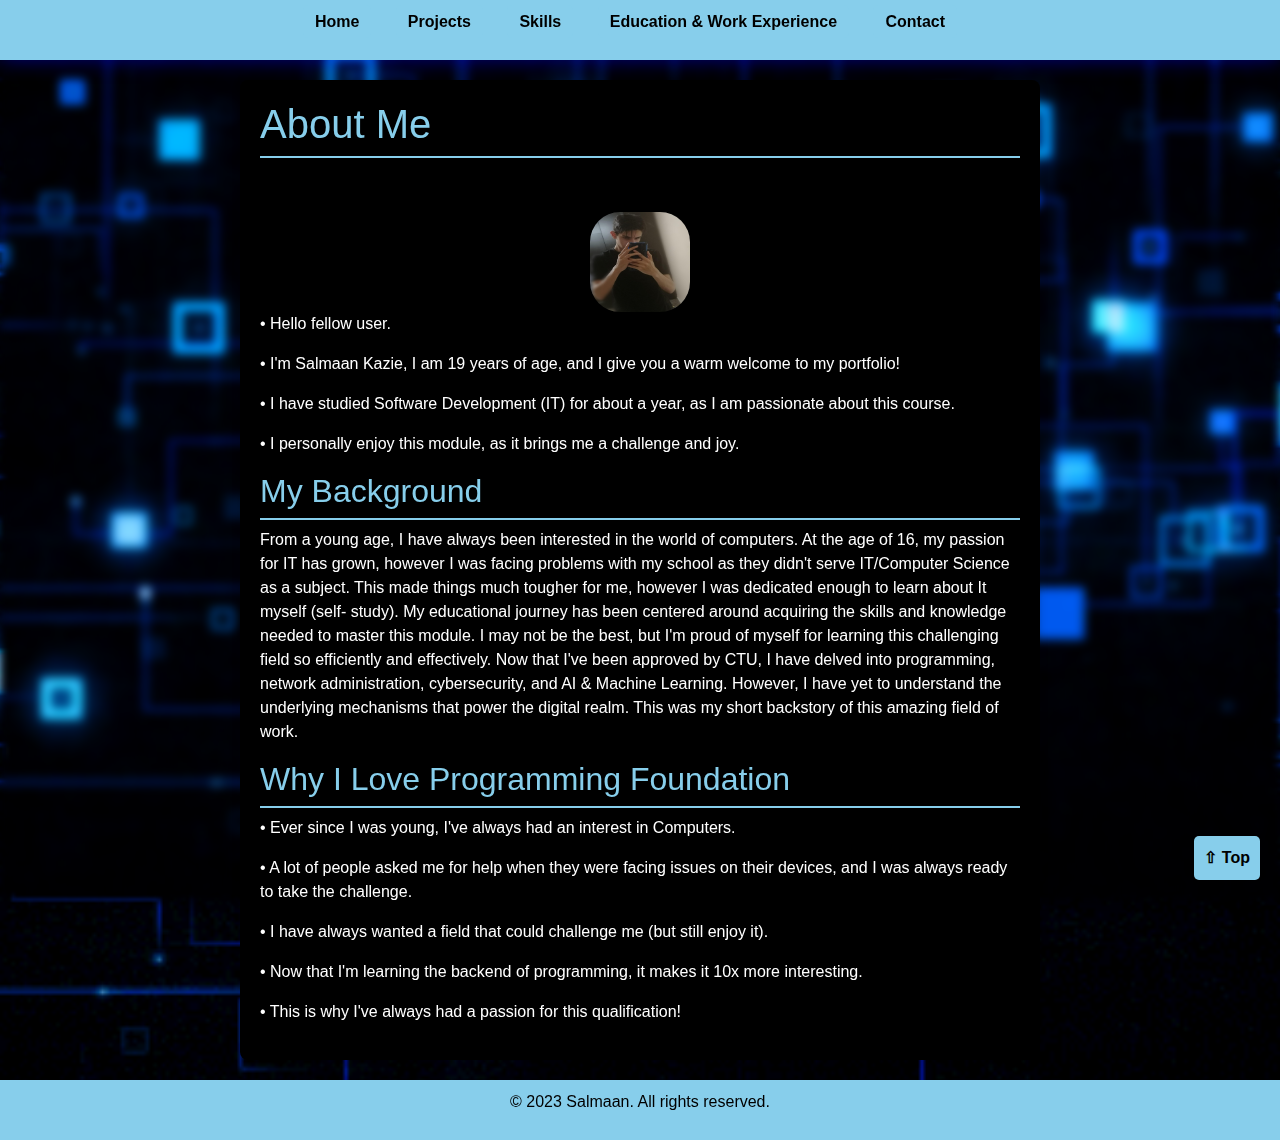
<file: index.html>
<!DOCTYPE html>
<html lang="en">

<head>
    <meta charset="UTF-8">
    <meta name="viewport" content="width=device-width, initial-scale=1.0">
    <title> Salmaan Kazie's Portfolio </title>
    <link rel="stylesheet" href="op.css">
    <link rel="stylesheet" href="https://stackpath.bootstrapcdn.com/bootstrap/4.3.1/css/bootstrap.min.css">
<style>
    .profile-image-container {
        text-align: center;
    }
    
    .profile-image {
        width: 100px; 
        height: 100px; 
        border-radius: 30%;
        margin-top: 6%; 
    }
</style>
</head>

<body class="home">
    <header>
        <nav>
            <ul>
                <li><a href="home.html">Home</a></li>
                <li><a href="projects.html">Projects</a></li>
                <li><a href="skills.html">Skills</a></li>
                <li><a href="education.html">Education & Work Experience</a></li>
                <li><a href="contact.html">Contact</a></li>
            </ul>
        </nav>
    </header>

    <section id="home">
        <h1>About Me</h1>
        <div class="profile-image-container">
            <img src="Images/sk.jpg" alt="Profile Image" class="profile-image">
        </div>
        <p>• Hello fellow user. 
            <p>• I'm Salmaan Kazie, I am 19 years of age, and I give you a warm welcome to my portfolio!</p>
                <p>• I have studied Software Development (IT) for about a year, as I am passionate about this course.</p>     
                    <p>• I personally enjoy this module, as it brings me a challenge and joy.</p>    
        
        <h2>My Background</h2>
        <p>
            From a young age, I have always been interested in the world of computers. 
            At the age of 16, my passion for IT has grown, however I was facing problems with my school as they didn't serve IT/Computer Science as a subject. 
            This made things much tougher for me, however I was dedicated enough to learn about It myself (self- study). 
            My educational journey has been centered around acquiring the skills and knowledge needed to master this module. 
            I may not be the best, but I'm proud of myself for learning this challenging field so efficiently and effectively. 
            Now that I've been approved by CTU, I have delved into programming, network administration, cybersecurity, and AI & Machine Learning. 
            However, I have yet to understand the underlying mechanisms that power the digital realm. 
            This was my short backstory of this amazing field of work.</p>

        <h2>Why I Love Programming Foundation</h2>
        <p>• Ever since I was young, I've always had an interest in Computers.</p> 
            <p>• A lot of people asked me for help when they were facing issues on their devices, and I was always ready to take the challenge.</p> 
                <p>• I have always wanted a field that could challenge me (but still enjoy it).</p> 
                    <p>• Now that I'm learning the backend of programming, it makes it 10x more interesting.</p>
                        <p>• This is why I've always had a passion for this qualification!</p>
    </section>


    <div id="scrollToTopBtn">&#8679; Top</div>

    <div id="loadingSpinner"></div>

    <footer>
        <p>&copy; 2023 Salmaan. All rights reserved.</p>
    </footer>

    <script src="op.js"></script>

</body>

</html>
</file>
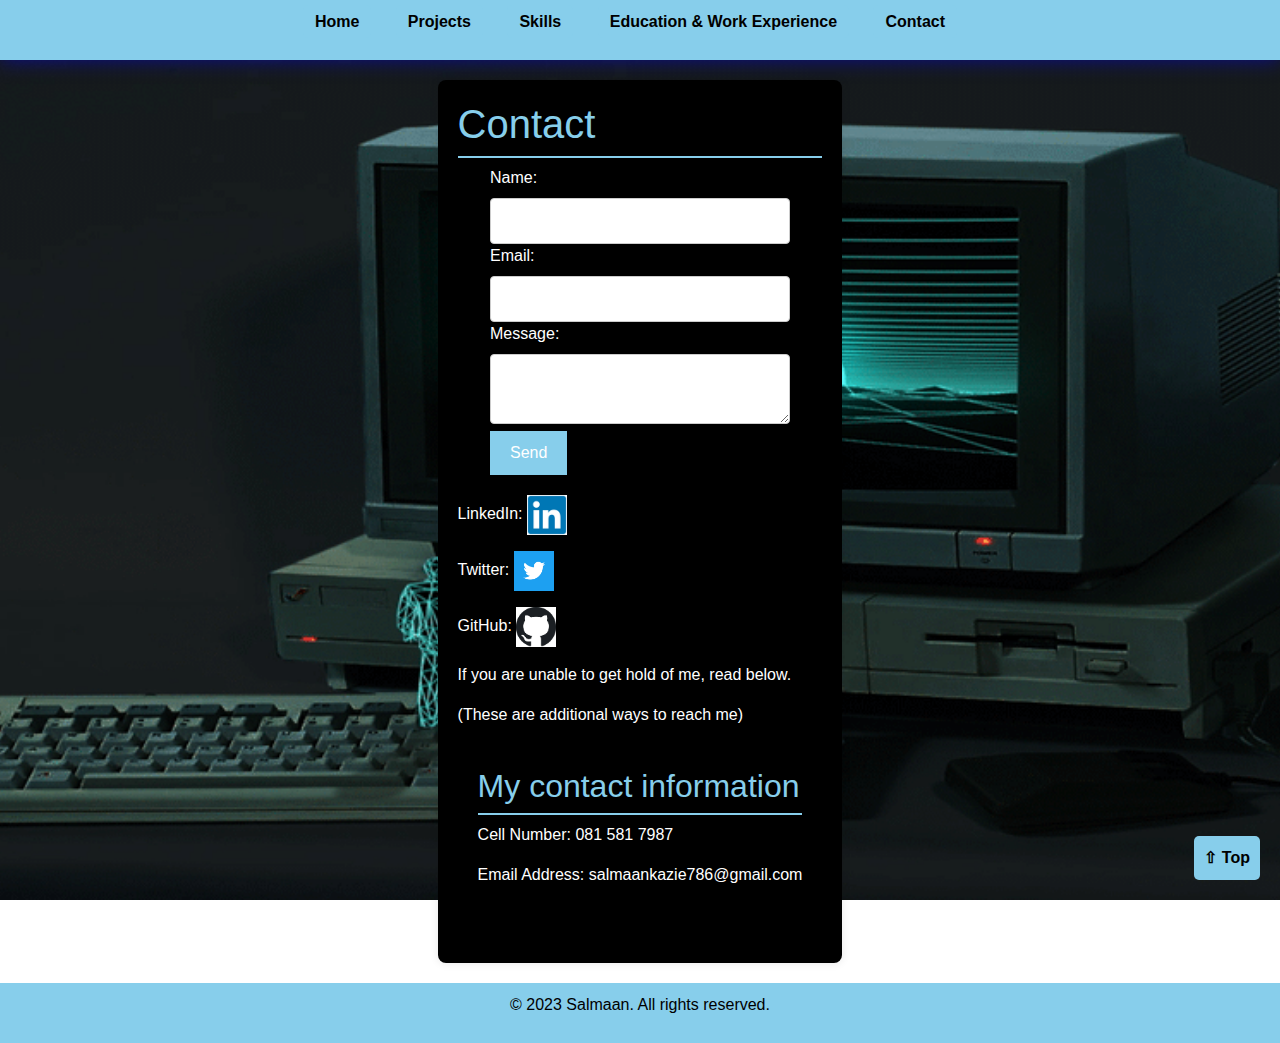
<file: contact.html>
<!DOCTYPE html>
<html lang="en">

<head>
    <meta charset="UTF-8">
    <meta name="viewport" content="width=device-width, initial-scale=1.0">
    <title>Salmaan - Contact</title>
    <link rel="stylesheet" href="op.css">
    <link rel="stylesheet" href="https://stackpath.bootstrapcdn.com/bootstrap/4.3.1/css/bootstrap.min.css">

</head>

<body class="contact">
    <header>
        <nav>
            <ul>
                <li><a href="index.html">Home</a></li>
                <li><a href="projects.html">Projects</a></li>
                <li><a href="skills.html">Skills</a></li>
                <li><a href="education.html">Education & Work Experience</a></li>
                <li><a href="contact.html">Contact</a></li>
            </ul>
        </nav>
    </header>

    <section id="contact">
        <h1>Contact</h1>
        <form id="contactForm" action="submit-form.php" method="POST">
            <label for="name">Name:</label>
            <input type="text" id="name" name="name" required>
            <label for="email">Email:</label>
            <input type="email" id="email" name="email" required>
            <label for="message">Message:</label>
            <textarea id="message" name="message" required></textarea>
            <button type="submit">Send</button>
        </form>
        <div class="social-media-links">
            <p>LinkedIn: <a href="https://www.linkedin.com/" target="_blank"><img src="Images/Linkedin.png" alt="LinkedIn" style="width: 40px; height: 40px;"></a></p>
            <p>Twitter: <a href="https://twitter.com/" target="_blank"><img src="Images/Twitter.png" alt="Twitter" style="width: 40px; height: 40px;"></a></p>
            <p>GitHub: <a href="https://github.com/" target="_blank"><img src="Images/GitHub.png" alt="GitHub" style="width: 40px; height: 40px;"></a></p> 
            <p>If you are unable to get hold of me, read below. </p>  
            <p>(These are additional ways to reach me)</p>         
        </div>
        <section id="additional-info">
            <h2>My contact information</h2>
            <p>Cell Number: 081 581 7987</p>
            <p>Email Address: salmaankazie786@gmail.com</p>

    </section>
</section>

    <div id="scrollToTopBtn">&#8679; Top</div>

    <footer>
        <p>&copy; 2023 Salmaan. All rights reserved.</p>
    </footer>

    <script src="op.js"></script>
</body>

</html>
</file>
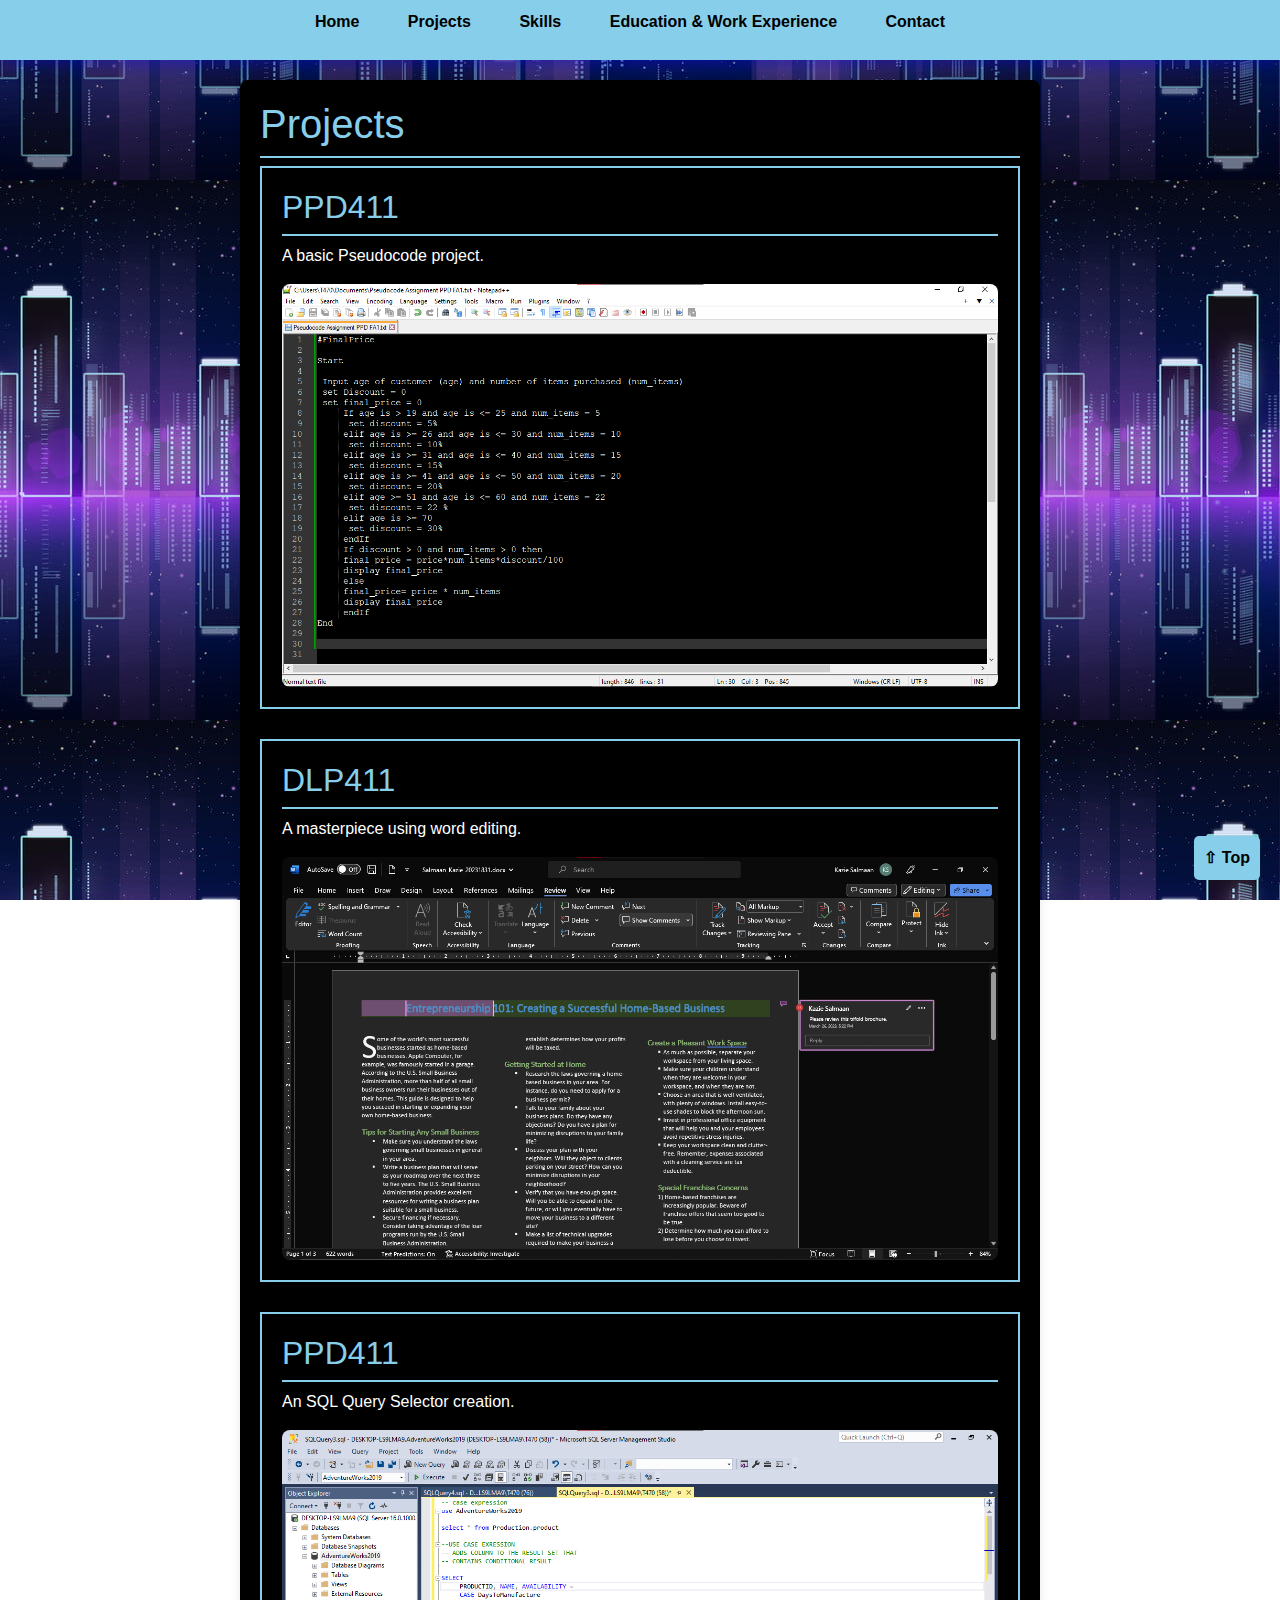
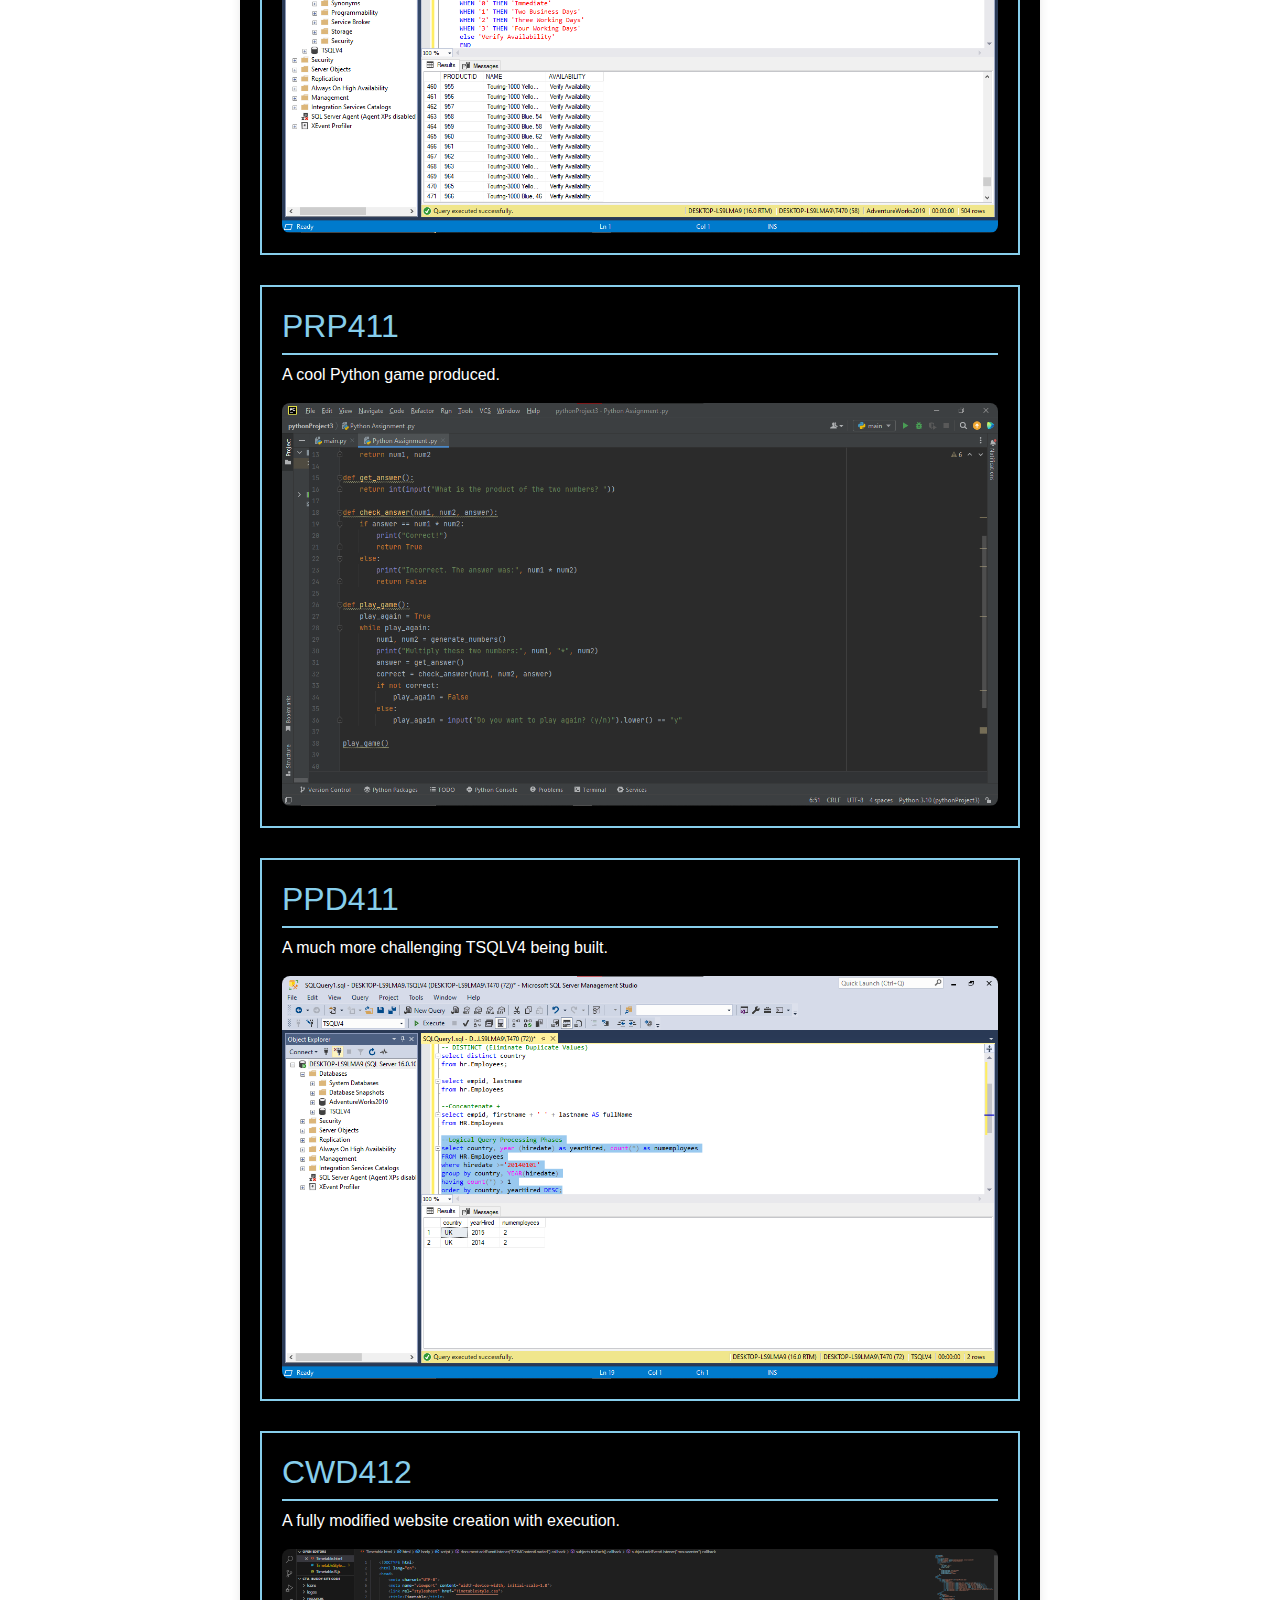
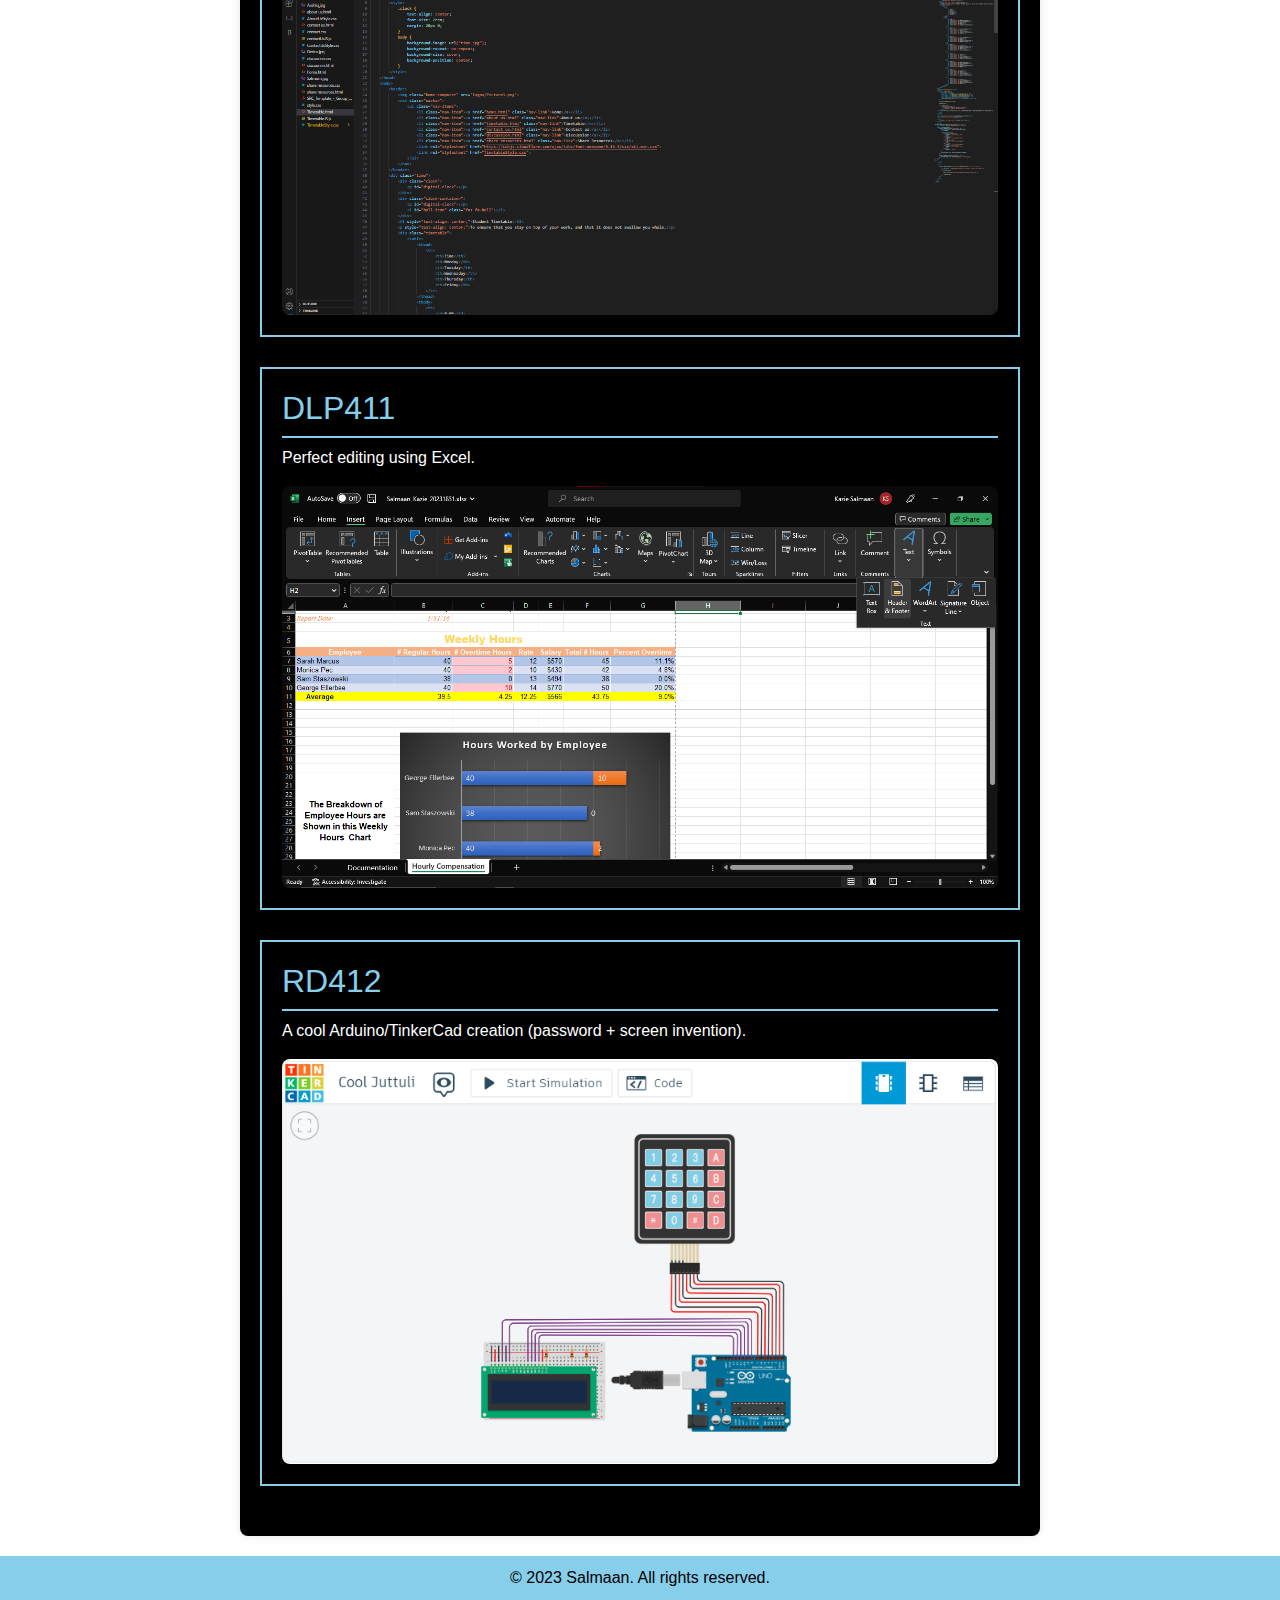
<file: projects.html>
<!DOCTYPE html>
<html lang="en">

<head>
    <meta charset="UTF-8">
    <meta name="viewport" content="width=device-width, initial-scale=1.0">
    <title>Salmaan - Projects</title>
    <link rel="stylesheet" href="op.css">
    <link rel="stylesheet" href="https://stackpath.bootstrapcdn.com/bootstrap/4.3.1/css/bootstrap.min.css">

</head>

<body class="projects">
    <header>
        <nav>
            <ul>
                <li><a href="index.html">Home</a></li>
                <li><a href="projects.html">Projects</a></li>
                <li><a href="skills.html">Skills</a></li>
                <li><a href="education.html">Education & Work Experience</a></li>
                <li><a href="contact.html">Contact</a></li>
            </ul>
        </nav>
    </header>

    <section id="projects">
        <h1>Projects</h1>
        <div class="project">
            <h2>PPD411</h2>
            <p>A basic Pseudocode project.</p>
            <img src="Images/PR1.png" alt="Project 1">
        </div>
        
        <div class="project">
            <h2>DLP411</h2>
            <p>A masterpiece using word editing.</p>
            <img src="Images/PR2.png" alt="Project 2">
        </div>

        <div class="project">
            <h2>PPD411</h2>
            <p>An SQL Query Selector creation.</p>
            <img src="Images/PR3.png" alt="Project 3">
        </div>

        <div class="project">
            <h2>PRP411</h2>
            <p>A cool Python game produced.</p>
            <img src="Images/PR4.png" alt="Project 4">
        </div>

        <div class="project">
            <h2>PPD411</h2>
            <p>A much more challenging TSQLV4 being built.</p>
            <img src="Images/PR5.png" alt="Project 5">
        </div>

        <div class="project">
            <h2>CWD412</h2>
            <p>A fully modified website creation with execution.</p>
            <img src="Images/PR6.png" alt="Project 6">
        </div>

        <div class="project">
            <h2>DLP411</h2>
            <p>Perfect editing using Excel.</p>
            <img src="Images/PR7.png" alt="Project 7">
        </div>

        <div class="project">
            <h2>RD412</h2>
            <p>A cool Arduino/TinkerCad creation (password + screen invention).</p>
            <img src="Images/PR8.png" alt="Project 8">
        </div>
    </section>

    <div id="scrollToTopBtn">&#8679; Top</div>

    <footer>
        <p>&copy; 2023 Salmaan. All rights reserved.</p>
    </footer>

    <script src="op.js"></script>
</body>

</html>
</file>
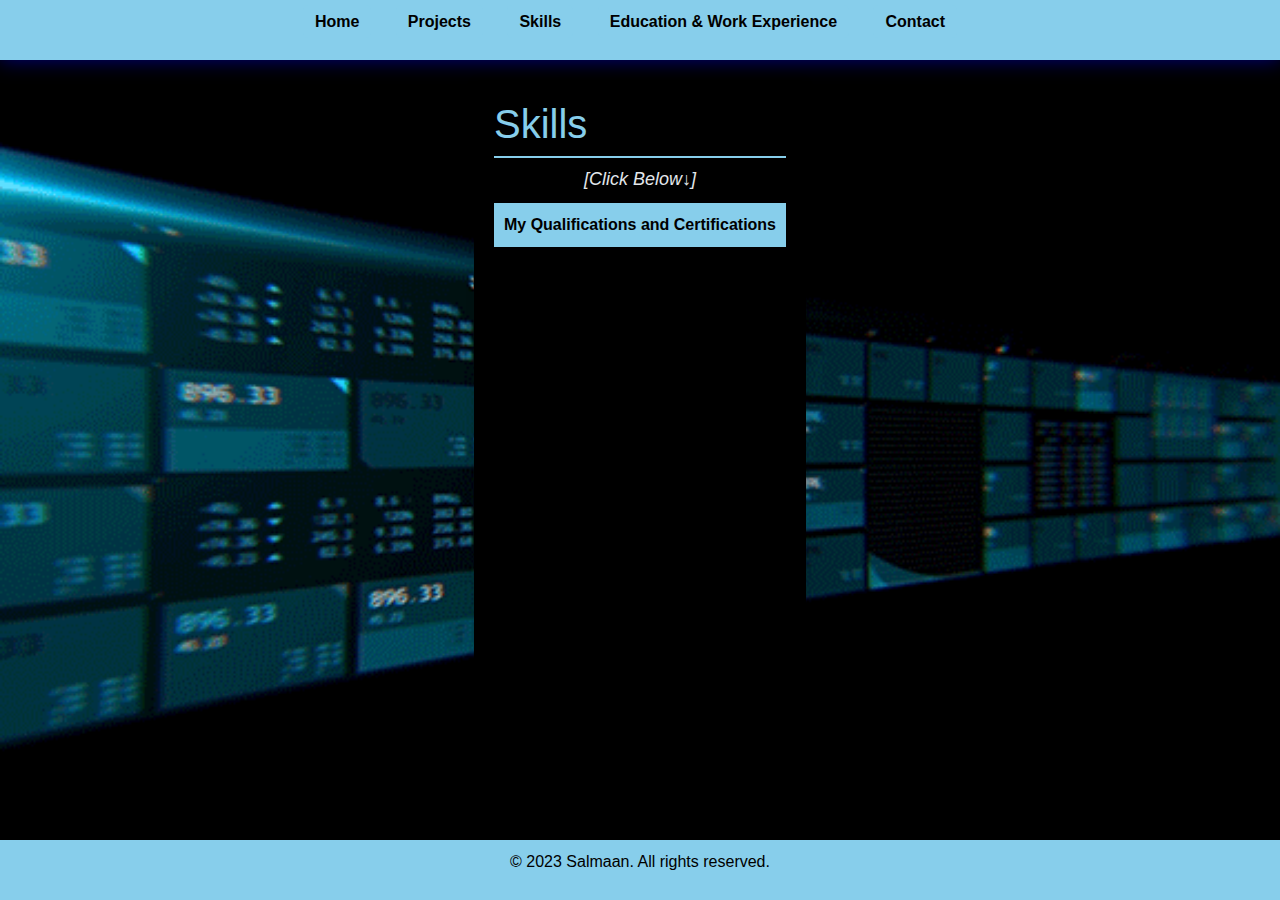
<file: skills.html>
<!DOCTYPE html>
<html lang="en">

<head>
    <meta charset="UTF-8">
    <meta name="viewport" content="width=device-width, initial-scale=1.0">
    <title>Salmaan - Skills</title>
    <link rel="stylesheet" href="op.css">
    <link rel="stylesheet" href="https://stackpath.bootstrapcdn.com/bootstrap/4.3.1/css/bootstrap.min.css">

    <style>
        .dropdown {
            position: relative;
            display: inline-block;
        }

        .dropdown-content {
        display: none;
        position: absolute;
        background-color: black; 
        min-width: 160px;
        box-shadow: 0 8px 16px rgba(0, 0, 0, 0.2);
        padding: 12px;
        z-index: 1;
        text-align: left;
        color: white; 
    }

        .dropdown button {
            background-color: #87CEEB; 
            color: black; 
            padding: 10px;
            font-size: 16px;
            font-weight: bold;
            border: none;
            cursor: pointer;
        }

        .dropdown button:hover {
            background-color: #00BFFF; 
        }

        .dropdown-content ul {
            color: black; 
        }

        .show {
            display: block;
        }

        .creative-text {
            font-family: 'Your Custom Font', sans-serif; 
            font-style: italic;
            font-size: 18px;
            color: #e3e7eb;
            text-align: center;
            margin-bottom: 10px;
        }
    </style>
</head>

<body class="skills">
    <header>
        <nav>
            <ul>
                <li><a href="index.html">Home</a></li>
                <li><a href="projects.html">Projects</a></li>
                <li><a href="skills.html">Skills</a></li>
                <li><a href="education.html">Education & Work Experience</a></li>
                <li><a href="contact.html">Contact</a></li>
            </ul>
        </nav>
    </header>

    <section id="skills">
        <h1>Skills</h1>
        <div class="creative-text"><i>[Click Below↓]</i></div>
        <div class="dropdown">
            <button onclick="toggleDropdown()">My Qualifications and Certifications</button>
            <div class="dropdown-content">
                <ul>
                    <li>Computer Architecture</li>
                    <li>Programming with Python</li>
                    <li>Principle of Program Design</li>
                    <li>Programming with HTML, CSS, JavaScript</li>
                    <li>Robotic Development</li>
                </ul>
            </div>
        </div>
    </section>

    <footer>
        <p>&copy; 2023 Salmaan. All rights reserved.</p>
    </footer>

    <script src="op.js"></script>
    <script>
        function toggleDropdown() {
            var dropdownContent = document.querySelector('.dropdown-content');
            dropdownContent.classList.toggle('show');
        }
        window.onclick = function (event) {
            if (!event.target.matches('.dropdown button')) {
                var dropdowns = document.getElementsByClassName('dropdown-content');
                for (var i = 0; i < dropdowns.length; i++) {
                    var openDropdown = dropdowns[i];
                    if (openDropdown.classList.contains('show')) {
                        openDropdown.classList.remove('show');
                    }
                }
            }
        };
    </script>
</body>

</html>
</file>
<file: op.css>
body, h1, h2, p, ul, li, footer {
    margin: 0;
    padding: 0;
}

body {
    font-family: 'Arial', sans-serif;
    line-height: 1.6;
    background-color: #f5f5f5;
    background-size: cover;
    background-position: center;
    background-repeat: no-repeat;
    min-height: 100vh;
    display: flex;
    flex-direction: column;
}

body.home {
    background-image: url('Images/home.gif');
    animation: blurAnimation 1s;
}

body.projects {
    background-image: url('Images/aes.jpg');
    background-size: auto;
    background-position: center;
    background-repeat: repeat;
    background-attachment: fixed;
    overflow: auto;
    animation: blurAnimation 2s;
}

body.skills {
    background-image: url('Images/skills.gif');
    background-size: cover;
    background-position: center;
    background-repeat: repeat;
    background-attachment: fixed;
    overflow: auto; 
    animation: blurAnimation 2s;
}

body.education{
    background-image: url('Images/work.gif');
    background-size: cover;
    background-position: center;
    background-repeat: repeat;
    background-attachment: fixed;
    overflow: auto; 
    animation: blurAnimation 2s;
}

body.contact {
    background-image: url('Images/cmp.gif');
    background-size: cover;
    background-position: center;
    background-repeat: repeat;
    background-attachment: fixed;
    overflow: auto; 
    animation: blurAnimation 2s;
}

header {
    background-color: #87CEEB; 
    color: #fff;
    padding: 10px;
    text-align: center;
    box-shadow: 0 0 20px rgba(0, 0, 255, 0.5);
}

nav ul {
    list-style: none;
}

nav ul li {
    display: inline;
    margin-right: 20px;
}

nav a {
    text-decoration: none;
    color: black;
    font-weight: bold;
}

section {
    flex: 1; 
    max-width: 800px;
    margin: 20px auto;
    padding: 20px;
    background-color: #000; 
    color: #fff; 
    border-radius: 8px;
    box-shadow: 0 0 10px rgba(0, 0, 0, 0.1);
}

h1, h2 {
    color: #87CEEB; 
    border-bottom: 2px solid #87CEEB; 
    padding-bottom: 8px; 
    margin-bottom: 16px;
}

form {
    max-width: 300px;
    margin: 0 auto;
}

label {
    display: block;
    margin-bottom: 8px;
}

input,
textarea {
    width: 100%;
    padding: 10px;
    margin-bottom: 15px;
    border: 1px solid #ccc;
    border-radius: 4px;
    box-sizing: border-box;
}

button {
    background-color: #87CEEB; 
    color: #fff;
    padding: 10px 20px;
    border: none;
    border-radius: 4px;
    cursor: pointer;
}

button:hover {
    background-color: #00BFFF; 
}

.social-media-links {
    margin-top: 20px;
}

.social-media-links a {
    margin-right: 10px;
}

.project {
    margin-bottom: 30px;
    border: 2px solid #87CEEB; 
    padding: 20px;
}

.project img {
    max-width: 100%;
    height: auto;
    border-radius: 8px; 
}

.project h2 {
    color: #87CEEB; 
}

.project p {
    color: #fff; 
}

.project a {
    display: inline-block;
    margin-top: 10px;
    text-decoration: none;
    color: #87CEEB; 
    border-bottom: 1px solid #87CEEB; 
    padding-bottom: 2px; 
}

.project a:hover {
    color: #00BFFF; 
    border-bottom-color: #00BFFF; 
}

ul {
    list-style: none;
}

ul li {
    display: inline-block;
    margin-right: 10px;
    margin-bottom: 10px;
    padding: 8px 12px;
    background-color: #87CEEB; 
    color: #fff;
    border-radius: 5px;
}

.education,
.experience {
    margin-bottom: 20px;
}

.education-entry {
    margin-bottom: 30px;
    text-align: center;
}

.education-entry img {
    max-width: 100%;
    height: auto;
    border-radius: 8px; 
}

nav a.active {
    color: red; 
}


#scrollToTopBtn {
    display: block !important;
    position: fixed;
    bottom: 20px;
    right: 20px;
    background-color: #87CEEB; 
    color: black;
    font-weight: bold;
    padding: 10px;
    border-radius: 5px;
    cursor: pointer;
    transition: background-color 0.3s ease, color 0.3s ease;
}

#scrollToTopBtn:hover {
    background-color: #00BFFF; 
}

#loadingSpinner {
    display: none;
    position: fixed;
    top: 50%;
    left: 50%;
    transform: translate(-50%, -50%);
    border: 4px solid #f3f3f3;
    border-top: 4px solid #3498db;
    border-radius: 50%;
    width: 40px;
    height: 40px;
    animation: spin 1s linear infinite;
}


footer {
    background-color: #87CEEB;
    color: black;
    padding: 10px;
    text-align: center;
    margin-top: auto; 
}

body.home {
    position: relative;
}

body.home::before {
    content: '';
    position: fixed;
    top: 0;
    left: 0;
    width: 100%;
    height: 100%;
    background-image: url('Images/home.gif');
    background-size: cover;
    background-position: center;
    background-repeat: no-repeat;
    filter: blur(5px); 
    animation: blurAnimation 5s infinite, repeatBlur 5s infinite;
    z-index: -1; 
}

section {
    flex: 1;
    max-width: 800px;
    margin: 20px auto;
    padding: 20px;
    background-color: #000;
    color: #fff;
    border-radius: 8px;
    box-shadow: 0 0 10px rgba(0, 0, 0, 0.1);
}

.dropdown {
    position: relative;
    display: inline-block;
}

.dropdown-content {
    display: none;
    position: absolute;
    background-color: #f9f9f9;
    min-width: 160px;
    box-shadow: 0 8px 16px rgba(0, 0, 0, 0.2);
    padding: 12px;
    z-index: 1;
    text-align: left;
    color: black; 
}

.dropdown button {
    background-color: #87CEEB; 
    color: black; 
    padding: 10px;
    font-size: 16px;
    font-weight: bold;
    border: none;
    cursor: pointer;
}

.dropdown button:hover {
    background-color: #00BFFF; 
}

.dropdown-content ul {
    color: black; 
}

.show {
    display: block;
}

nav a {
    color: black; 
    transition: color 0.3s ease, box-shadow 0.3s ease;
    box-shadow: 0 0 0 transparent; 
}

nav a:hover {
    color: #0000FF; 
    box-shadow: 0 5px 0 #87CEEB; 
}

@keyframes spin {
    0% { transform: translate(-50%, -50%) rotate(0deg); }
    100% { transform: translate(-50%, -50%) rotate(360deg); }
}

@media only screen and (max-width: 768px) {
    body {

        background-size: contain;
    }
}

@keyframes blurAnimation {
    0%, 100% {
        filter: blur(0);
    }
    50% {
        filter: blur(5px); 
    }
}

@keyframes repeatBlur {
    0%, 100% {
        opacity: 1;
    }
    50% {
        opacity: 0;
    }
}
</file>
